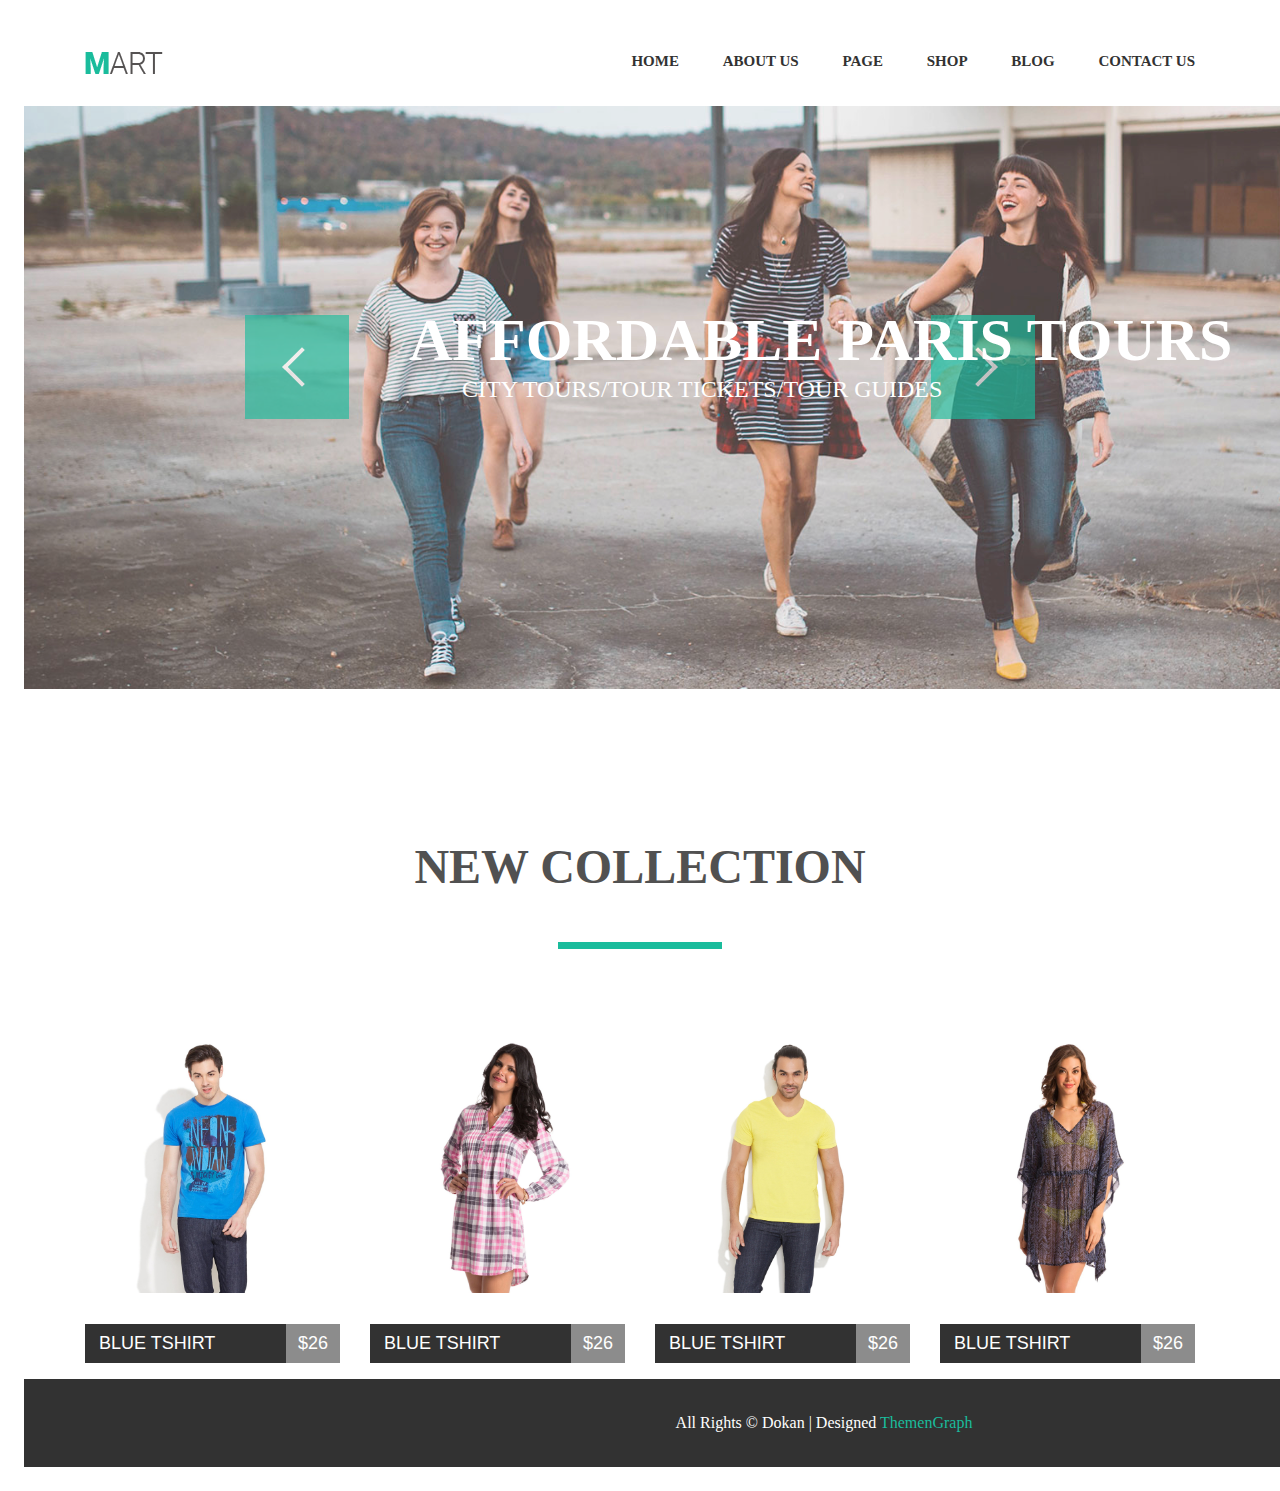
<file: module5/index.html>
<!DOCTYPE html>
<html lang="zxx">
  <head>
    <meta charset="UTF-8" />
    <meta name="viewport" content="width=device-width, initial-scale=1.0" />
    <meta http-equiv="X-UA-Compatible" content="ie=edge" />
    <title>Document</title>
    <link href="styles.css" rel="stylesheet" />
  </head>
  <body>
    <div class="container">
      <header class="wrapper">
        <nav class="page-nav">
          <a href="#" class="site-logo">
            <img src="mart.png" alt="site-logo" />
          </a>

          <ul class="site-navigation">
            <li class="site-navigation__item">
              <a class="site-navigation__link" href="#">home</a>
            </li>
            <li class="site-navigation__item">
              <a class="site-navigation__link" href="#">About Us</a>
            </li>
            <li class="site-navigation__item">
              <a class="site-navigation__link" href="#">Page</a>
            </li>
            <li class="site-navigation__item">
              <a class="site-navigation__link" href="#">Shop</a>
            </li>
            <li class="site-navigation__item">
              <a class="site-navigation__link" href="#">Blog</a>
            </li>
            <li class="site-navigation__item">
              <a class="site-navigation__link" href="#">Contact Us</a>
            </li>
          </ul>
        </nav>
      </header>
    </div>
    <div class="background-page">
      <img src="background-slid.png" alt="background-photo" />

      <button class="slider-button left-arrow"></button>
      <button class="slider-button right-arrow"></button>
      <!-- <div class="main-text"> -->
      <p class="text1">
        <span class="affordable">affordable paris tours</span>
        <span class="city">city tours/tour tickets/tour guides</span>
      </p>
      <!-- </div> -->
    </div>
    <div class="title">
      <h3>new collection</h3>
    </div>
    <div class="container2">
      <div class="cart">
        <div class="cart-img-wrp">
          <img src="card0.png" alt="" class="cart-img" />
          <div class="cart-modal"></div>
          <div class="cart-icon-wrapper">
            <button class="icon-btn icon-btn--like">
              <img class="icon icon-like" src="heart.png" alt="like" />
            </button>
            <button class="icon-btn icon-btn--link">
              <img class="icon icon-link" src="rrow.png" alt="like" />
            </button>
            <button class="icon-btn icon-btn--clock">
              <img class="icon icon-clock" src="clock.png" alt="like" />
            </button>
            <button class="icon-btn icon-btn--add clearfix">
              <img class="icon icon-cart" src="444.png" alt="like" />
              <span class="icon-btn-text">add to cart</span>
            </button>
          </div>
        </div>
        <div class="cart-text-wrp clearfix">
          <span class="cart-title">Blue Tshirt</span>
          <span class="cart-price">$26</span>
        </div>
      </div>
      <div class="cart">
        <div class="cart-img-wrp">
          <img src="card1.png" alt="" class="cart-img" />
          <div class="cart-modal"></div>
          <div class="cart-icon-wrapper">
            <button class="icon-btn icon-btn--like">
              <img class="icon icon-like" src="heart.png" alt="like" />
            </button>
            <button class="icon-btn icon-btn--link">
              <img class="icon icon-link" src="rrow.png" alt="like" />
            </button>
            <button class="icon-btn icon-btn--clock">
              <img class="icon icon-clock" src="clock.png" alt="like" />
            </button>
            <button class="icon-btn icon-btn--add clearfix">
              <img class="icon icon-cart" src="444.png" alt="like" />
              <span class="icon-btn-text">add to cart</span>
            </button>
          </div>
        </div>
        <div class="cart-text-wrp clearfix">
          <span class="cart-title">Blue Tshirt</span>
          <span class="cart-price">$26</span>
        </div>
      </div>
      <div class="cart">
        <div class="cart-img-wrp">
          <img src="card2.png" alt="" class="cart-img" />
          <div class="cart-modal"></div>
          <div class="cart-icon-wrapper">
            <button class="icon-btn icon-btn--like">
              <img class="icon icon-like" src="heart.png" alt="like" />
            </button>
            <button class="icon-btn icon-btn--link">
              <img class="icon icon-link" src="rrow.png" alt="like" />
            </button>
            <button class="icon-btn icon-btn--clock">
              <img class="icon icon-clock" src="clock.png" alt="like" />
            </button>
            <button class="icon-btn icon-btn--add clearfix">
              <img class="icon icon-cart" src="444.png" alt="like" />
              <span class="icon-btn-text">add to cart</span>
            </button>
          </div>
        </div>
        <div class="cart-text-wrp clearfix">
          <span class="cart-title">Blue Tshirt</span>
          <span class="cart-price">$26</span>
        </div>
      </div>
      <div class="cart">
        <div class="cart-img-wrp">
          <img src="card3.png" alt="" class="cart-img" />
          <div class="cart-modal"></div>
          <div class="cart-icon-wrapper">
            <button class="icon-btn icon-btn--like">
              <img class="icon icon-like" src="heart.png" alt="like" />
            </button>
            <button class="icon-btn icon-btn--link">
              <img class="icon icon-link" src="rrow.png" alt="like" />
            </button>
            <button class="icon-btn icon-btn--clock">
              <img class="icon icon-clock" src="clock.png" alt="like" />
            </button>
            <button class="icon-btn icon-btn--add clearfix">
              <img class="icon icon-cart" src="444.png" alt="like" />
              <span class="icon-btn-text">add to cart</span>
            </button>
          </div>
        </div>
        <div class="cart-text-wrp clearfix">
          <span class="cart-title">Blue Tshirt</span>
          <span class="cart-price">$26</span>
        </div>
      </div>
    </div>
    <footer class="footer">
      <p class="footer-text-wrp">
        <span class="color-text0"> All Rights © Dokan | Designed </span>
        <span class="color-text"> ThemenGraph </span>
      </p>
    </footer>
  </body>
</html>
</file>
<file: module5/styles.css>
body {
  padding: 1rem;
}

html {
  box-sizing: border-box;
}

*,
* ::before,
::after {
  box-sizing: inherit;
}
.container {
  width: 1110px;
  margin: 0 auto;
}
.page-nav {
  padding: 28px 0;
}

.site-logo {
  display: inline-block;
  vertical-align: middle;
  width: 189;
  height: 24;
}

.site-navigation {
  display: inline-block;
  float: right;
  margin: 0;
  padding: 0;
  text-align: right;
  font-size: 15px;
  list-style: none;
  vertical-align: middle;
}

.site-navigation a:hover,
.site-navigation a:focus {
  color: #1abc9c;
}

.site-navigation li {
  display: inline-block;
  margin-right: 40px;
  vertical-align: middle;
}

.site-navigation-first li {
  display: inline-block;
  list-style: none;
}
.site-navigation a {
  color: #323232;
  font-weight: bold;
  text-transform: uppercase;
  text-decoration: none;
}

.site-navigation li:last-child {
  margin-right: 0;
}

.cursor {
color: #fff;
width: 30px;
height: 30px;
}

  

}
.background-photo {
width: 1600px;
height: 607px;
background-color: rgb(0, 0, 2);
opacity:0.8;
-moz-opacity:0.8;
filter: alpha(opacity=80) black;
-khtml-opacity: 0.8;
background-color:#000;
  
}


.background-page img {
width: 100%;
height: 100%;
opacity:0.8;
-moz-opacity:0.8;
filter: alpha(opacity=80) black;
-khtml-opacity: 0.8;
background-color:#000;
}
.background-page {
width: 1600px;
margin: 0 auto;

 }


 .text1 {
  position: relative;
  left: 100px;
  top: -410px;
  }

.affordable {
  font-weight: bold;
  line-height: 1.367;
font-family: "Roboto";
font-size: 60px;
color: white;
text-transform: uppercase;
margin-left: 285px;
}

.city {
position: absolute;
font-size: 24px;
font-family: "Roboto";
color: white;
text-transform: uppercase;
margin-left: 288px;
left: 50px;
bottom: -22px;
}


.child {
width: 104px;
height: 104px;
background-color: rgb(78, 198, 171);
}
.child2 {
width: 104px;
height: 104px;
background-color: rgb(78, 198, 171);
}


.title h3 {
font-size: 48px;
font-family: "Roboto";
color: rgb(81, 81, 81);
text-transform: uppercase;
text-align: center;
}

.title::after {
content: " ";
width: 164px;
height: 7px;
background-color: rgb(26, 188, 156);
display: block;
margin: auto;
margin-top: 25px;
text-align: center;
margin-bottom: 92px;
}



 

.container2 {
width: 1140px;
margin: 0 auto;
clear: both;
display: table;
 }

.footer {
width: 1600px;
margin: 0 auto;
height: 88px;
background-color: rgb(50, 50, 50);
}
.footer-text-wrp {
text-align: center;
padding: 35px;

}

 /* ________________________________!BUTTON!____________________________________ */

 .color-text {
color: #1abc9c;
 }

 .color-text0 {
color: #fff;
 }

 .slider-button {
  width: 104px;
  height: 104px;
  background-color: #1abc9c;
  opacity: 0.65;
  border: none;
  outline: none;
  transition: opacity .4s ease;
  position: absolute;
  top: 50%;
}

.right-arrow {
top: 315px;
right: 245px;
}

.left-arrow {
left: 245px;
top: 315px;
}

.right-arrow::before,
.left-arrow::before {
  content: "";
  --s: 28px;
  --bd: 4px solid #fff;
  width: var(--s);
  height: var(--s);
  border-left:  var(--bd);
  border-top:  var(--bd);
  position: absolute;
  top: 50%;
  transform: translate(-50%, -50%) rotate(-45deg);
}
.right-arrow::before {
   left: 45%;
  transform: translate(-50%, -50%) rotate(135deg);
}
.left-arrow::before {
   left: 55%;
  transform: translate(-50%, -50%) rotate(-45deg);
}
.slider-button:hover,
.slider-button:focus {
  background-color: #4ec6ab;
  opacity: 1;
  cursor: pointer;
}

/* ____________________________________!END BUTTON!_____________________________________ */
          
.main-text {
position: absolute;
}








/* ======== #cart ======= */
.cart {
  width: 255px;
  height: 322px;
  float: left;
  margin: 0 15px;
  background: #fff;
  cursor: pointer;

}

.cart-img-wrp {
  overflow: hidden;
  height: 283px;
  position: relative;
}
.cart-modal {
  position: absolute;
  background-color: rgb(0, 0, 0);
  opacity: 0;
  width: 235px;
  height: 261px;
  left: 10px;
  top: 11px;
  transition-duration: 0.3s;
  z-index: 10;
}
.cart-icon-wrapper {
  position: absolute;
  opacity: 0;
  width: 235px;
  left: 24px;
  top: 90px;
  transition-duration: 0.3s;
  z-index: 20;
}
.cart-img {
  width: 100%;
  height: auto;
  display: block;
}
.cart-text-wrp {
  height: calc(322px - 283px);
  line-height: calc(322px - 283px);
  background: #323232;
  overflow: hidden;
  color: #fff;
  font-size: 18px;
  font-family: "Roboto", sans-serif;
  text-transform: uppercase;
  transition-duration: 0.3s;
}
.cart-title {
  padding-left: 14px;
}
.cart-price {
  float: right;
  background: #8c8c8c;
  padding: 0 12px;
  transition-duration: 0.3s;
}
.cart:hover .cart-text-wrp {
  background: #1abc9c;
}
.cart:hover .cart-price {
  background: #7fd9c7;
}
.cart:hover .cart-modal {
  opacity: 0.549;
}
.cart:hover .cart-icon-wrapper {
  opacity: 1;
}
/*  ========== btn ============= */
.icon-btn {
  --s: 50px;
  box-sizing: border-box;
  background: transparent;
  margin: 0 8px 10px;
  height: var(--s);
  width: var(--s);
  border: 1px solid #fff;
  cursor: pointer;
  vertical-align: top;
}
.icon-btn--add {
  --s: 50px;
  width: calc(var(--s) * 3 + 4 * 10px);
  background: #323232;
  text-transform: uppercase;
  font-family: sans-serif;
}
.icon-btn:hover {
  background: #1abc9c;
  opacity: 1;
  border: 1px solid #1abc9c;
}
/* ======== icon ============== */
.icon {
  background-color: transparent;
  width: 25px;
  height: auto;
  display: block;
  margin: auto;
}
.icon-cart {
  float: left;
  padding-left: 10px;
}
.icon-btn-text {
  padding-top: 4px;
  float: right;
  margin-right: 10px;
  color: #fff;
}
</file>
